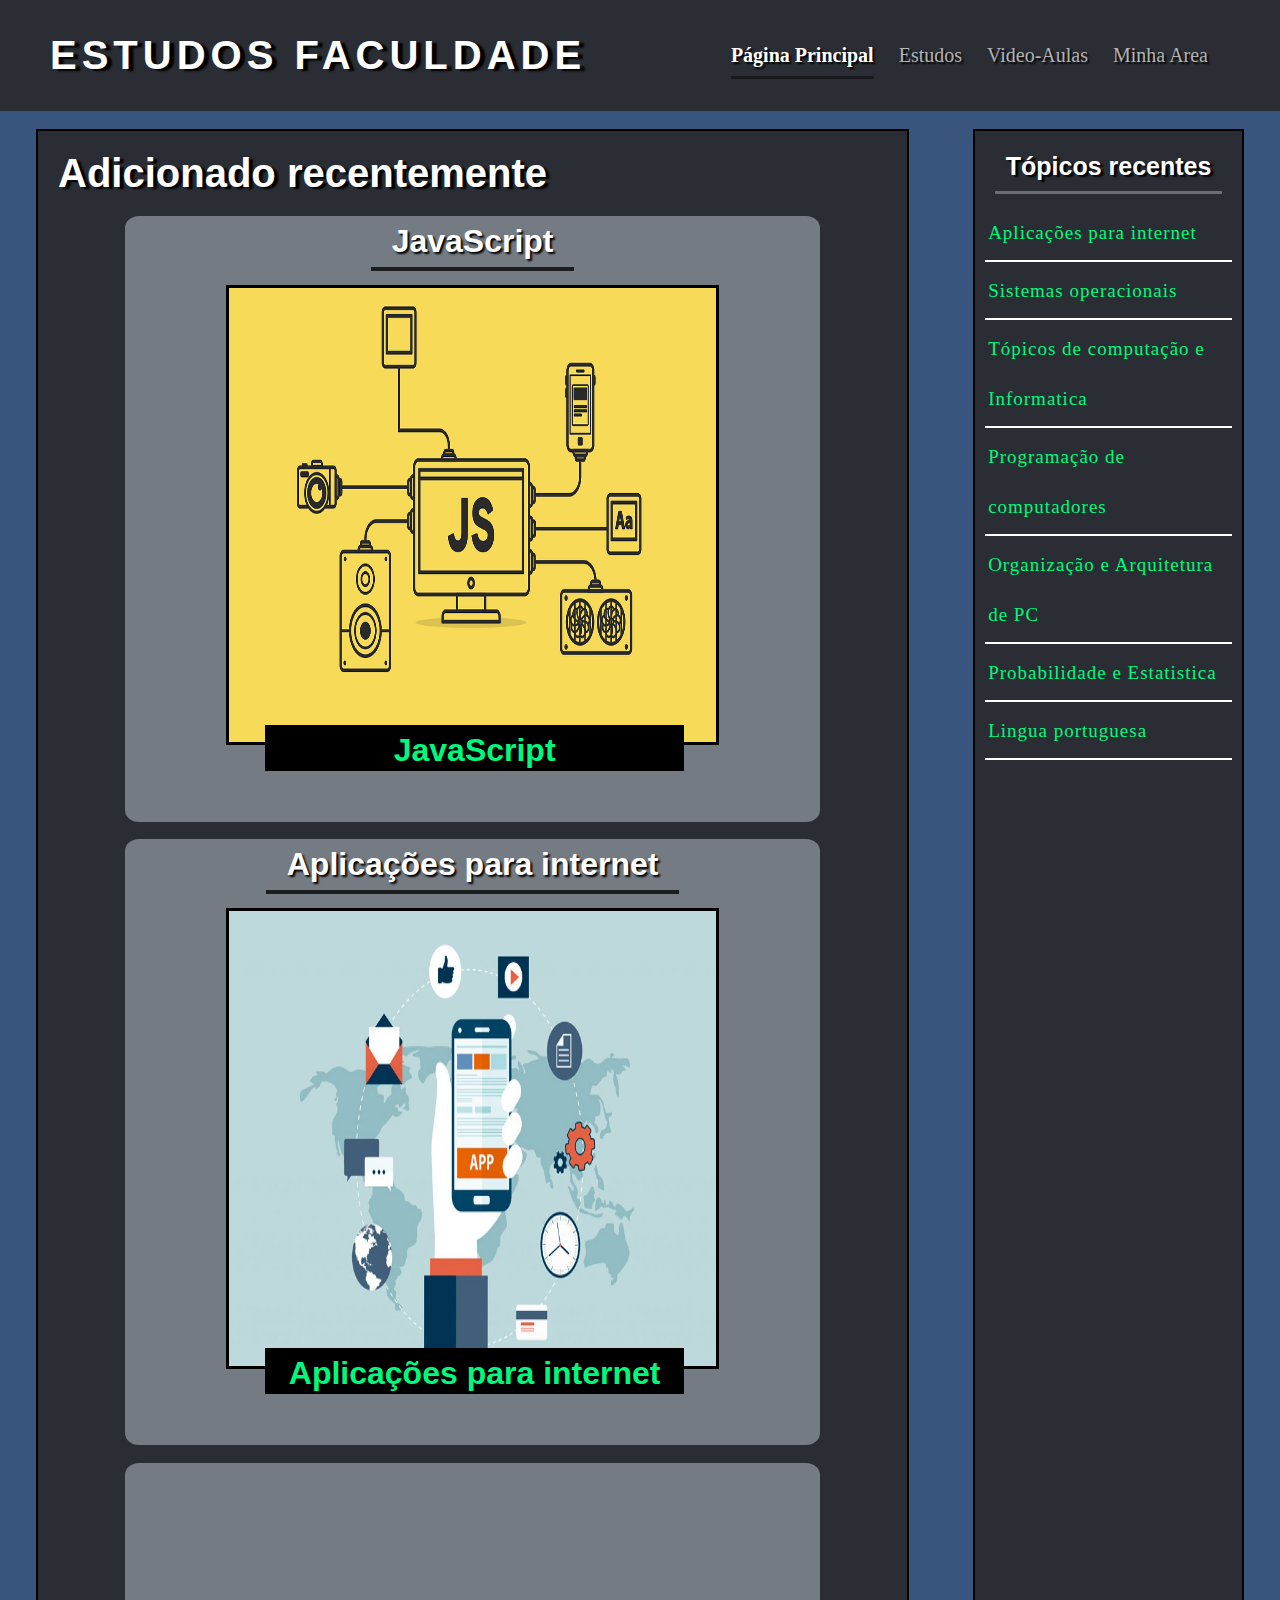
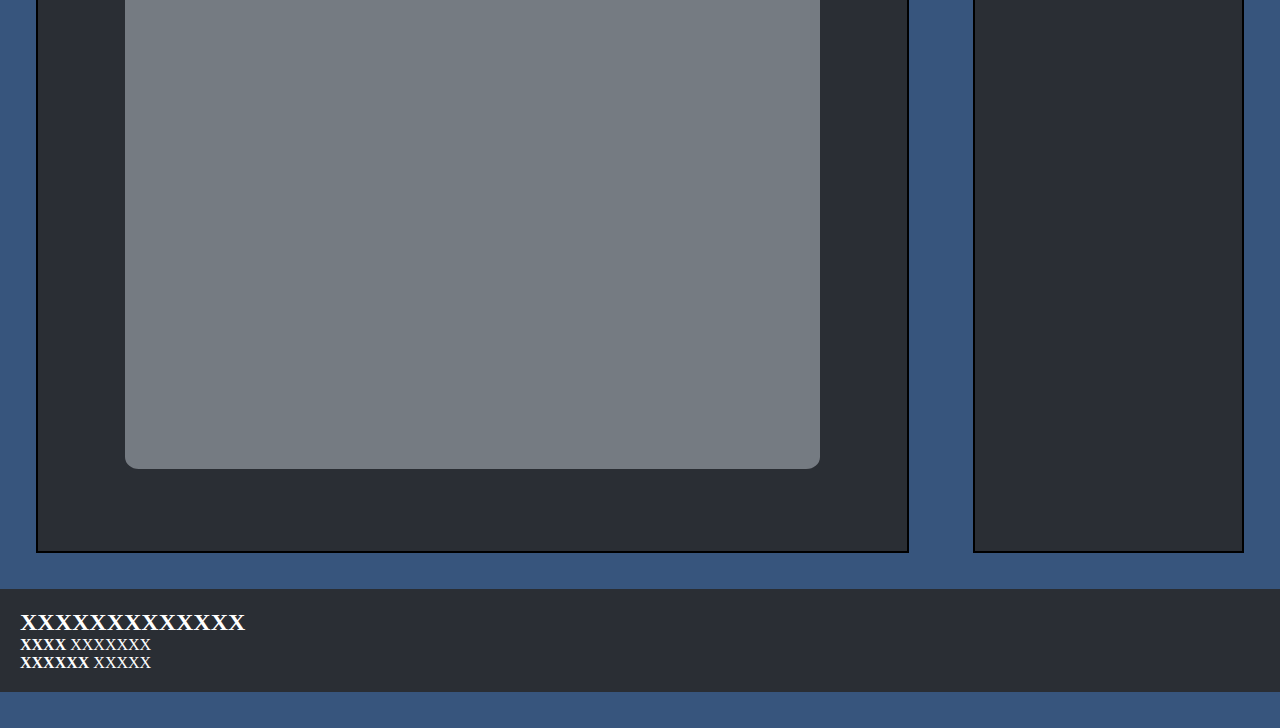
<file: index.html>
<!DOCTYPE html>
<html lang="pt-BR">
<head>
	<meta charset="utf8"/>
	<meta name="descrição" content="Página de estudos para me ajudar futuramente" />
	<meta name="author" content="Marcos Vinicius" />
	<title>Meus Estudos</title>
	<link rel="icon" href="Materiais\icon.png" type="image/png" />
	<link rel="stylesheet" href="CSS\stylesestudos.css" />
</head>
<body>
	<header>
		<h1><a href="index.html" id="titulo"><b>ESTUDOS FACULDADE</b></a></h1>
		<nav id="menu">
			<a href="index.html" class="item-menusel">Página Principal</a>
			<a href="materias.html" class="item-menu">Estudos</a>
			<a href="#" class="item-menu">Video-Aulas</a>
			<a href="minhaarea.html" class="item-menu">Minha Area</a>
		</nav>
	</header>
	<main>
	<article id="principais_topicos">
		<h2 class="tituloh1">Adicionado recentemente</h2>
			<div class="topico">
				<p> JavaScript </p>
				<a href="JavaScript.html"> <h2 class="tituloh3"> JavaScript </h2> </a>
				<a href="JavaScript.html"> <img src="imagens\javascript.png" width="70%" height="75%" class="imagem"/> </a>
				<a href="JavaScript.html" title="Ir para Página"><div class="selecao"></div></a>
			</div>

			<div class="topico">
				<p> Aplicações para internet </p>
				<a href="Aplicações para internet.html"> <h2 class="tituloh3"> Aplicações para internet </h2> </a>
				<a href="Aplicações para internet.html"> <img src="imagens\aplicaçõesinternet.jpg" width="70%" height="75%" class="imagem"/> </a>
				<a href="Aplicações para internet.html" title="Ir para Página"><div class="selecao"></div></a>
			</div>
			<div class="topico">
		
				<?php
					echo "Eu sou um Script PHP!";
				?>
			</div>
	</article>
		<aside>
			<h2 class="tituloh2">Tópicos recentes</h2>
			<ul class="relacionados">
				<li> <a href="Aplicações para internet.html" title="Aplicações para internet"> Aplicações para internet </a> </li>
				<li> <a href="Sistemas operacionais.html" title="Sistemas operacionais"> Sistemas operacionais </a> </li>
				<li> <a href="Tópicos de computação e Informatica.html" title="Tópicos de computação e Informatica "> Tópicos de computação e Informatica </a> </li>
				<li> <a href="Programação de computadores.html" title="Programação de computadores"> Programação de computadores </a> </li>
				<li> <a href="#" title="Organização e Arquitetura de computadores"> Organização e Arquitetura de PC </a> </li>
				<li> <a href="#" title="Probabilidade e Estatistica"> Probabilidade e Estatistica </a> </li>
				<li> <a href="#" title="Lingua portuguesa"> Lingua portuguesa </a> </li>
			</ul>
	</aside>
	</main> 
	
<br/>
	<footer>
		<strong> <h2> XXXXXXXXXXXXX </h2> </strong>
		<p> <strong> XXXX </strong> XXXXXXX </p>
		<p> <strong> XXXXXX </strong> XXXXX </p>
	</footer>
	
<br/><br/>

</body>
</html>
</file>
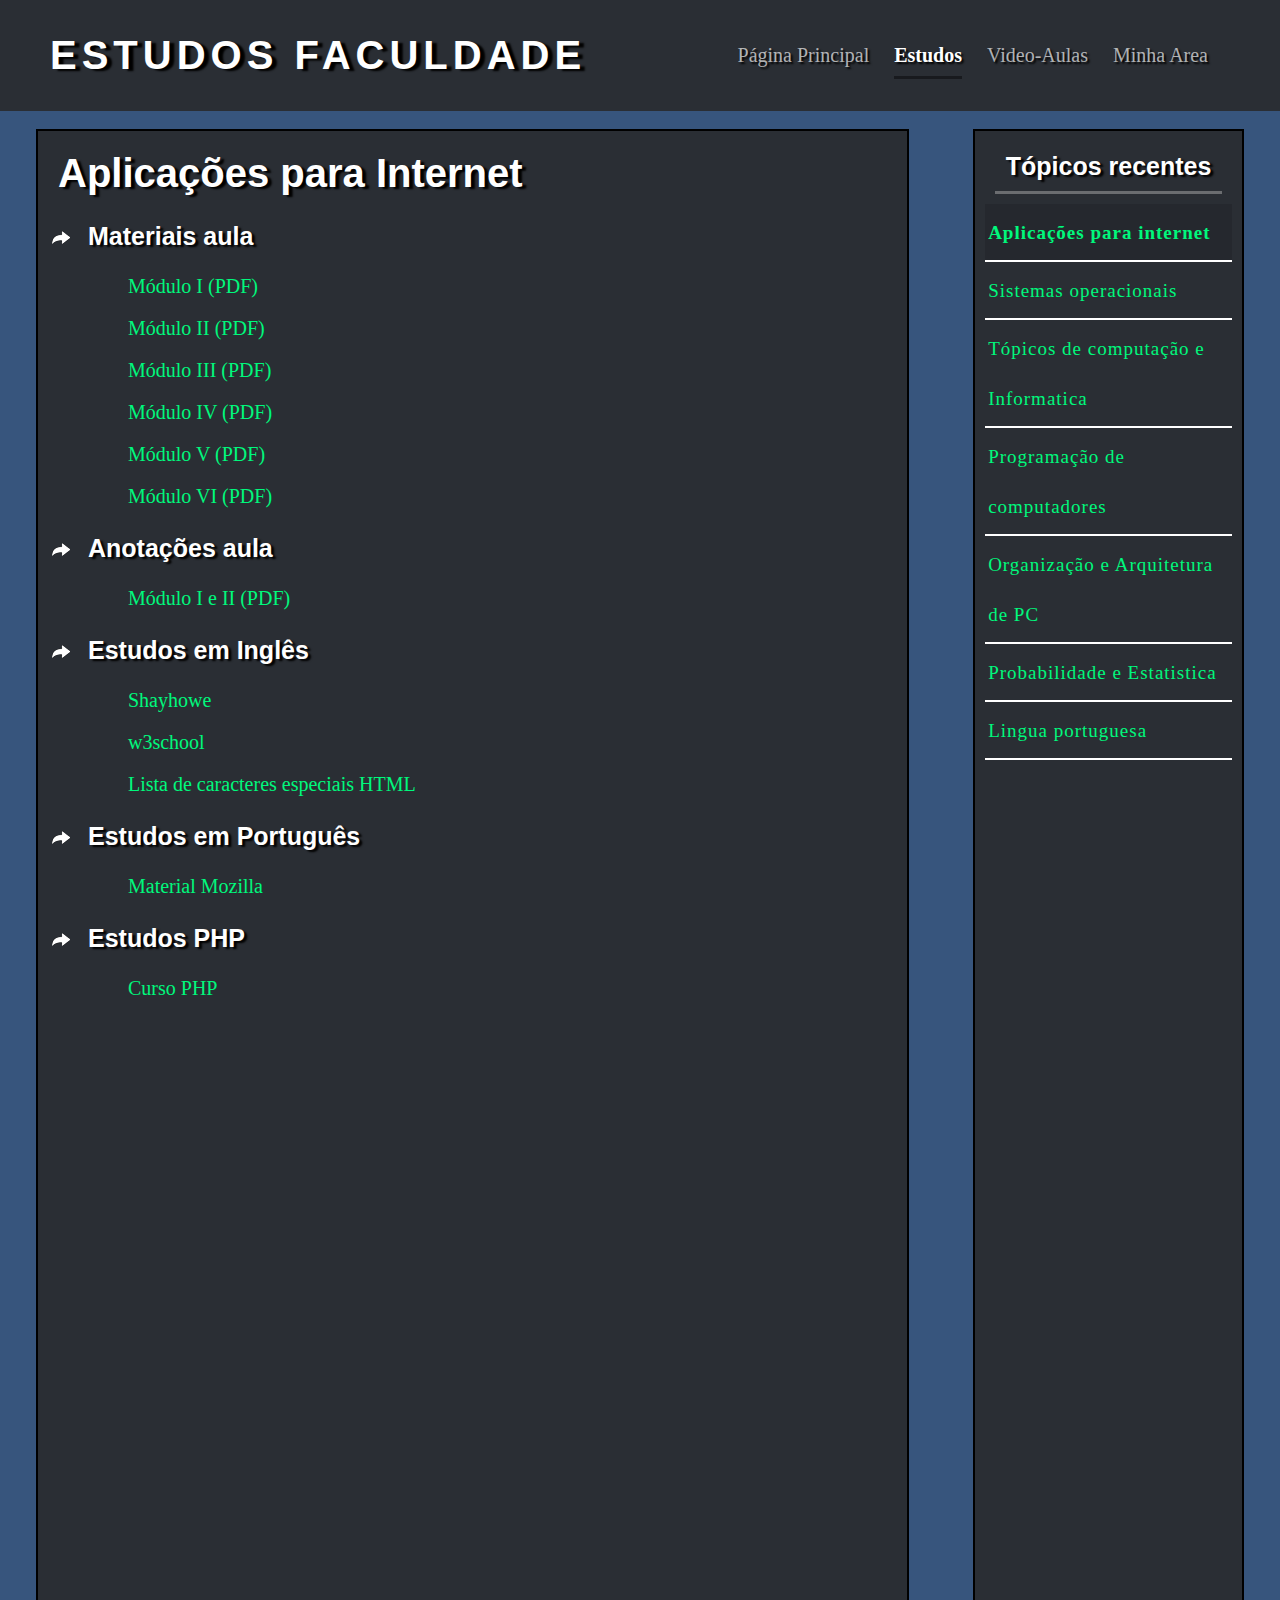
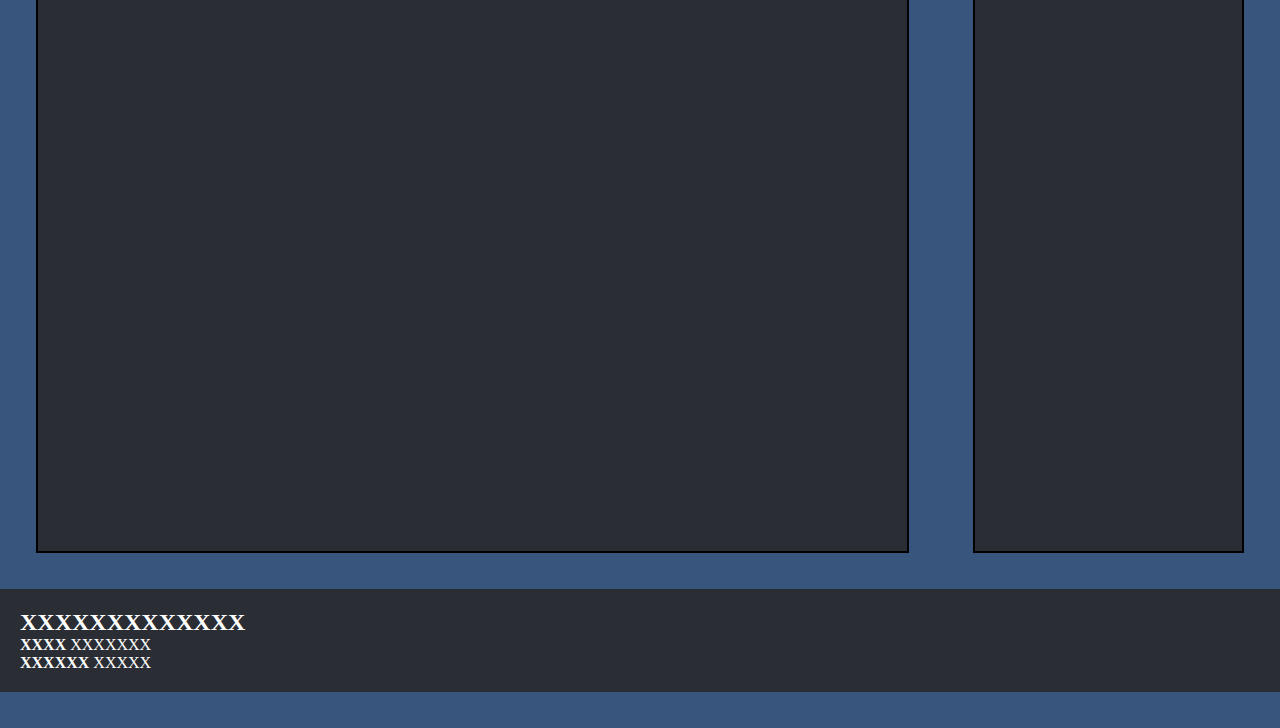
<file: Aplicações para internet.html>
<!DOCTYPE html>
<html lang="pt-BR">
<head>
	<meta charset="utf8"/>
	<meta name="descrição" content="Página de estudos para me ajudar futuramente" />
	<meta name="author" content="Marcos Vinicius" />
	<title>Estudos</title>
	<link rel="icon" href="Materiais\icon.png" type="image/png" />
	<link rel="stylesheet" href="CSS\stylesestudos.css" />
</head>
<body>
	<header>
		<h1><a href="index.html" id="titulo"><b>ESTUDOS FACULDADE</b></a></h1>
		<nav id="menu">
			<div class="menu-hover">
			<a href="index.html" class="item-menu">Página Principal</a>
			<a href="materias.html" class="item-menusel">Estudos</a>
			<a href="#" class="item-menu">Video-Aulas</a>
			<a href="minhaarea.html" class="item-menu">Minha Area</a>
			</div>
		</nav>
	</header>
	<main>
	<article id="principais_topicos">
		<h2 class="tituloh1"> Aplicações para Internet </h2>
		<ul class="principais_materiais">
			<li> <h2 class="tituloh2">Materiais aula</h2> </li>
				<p><a href="Materiais\I_Teorico.pdf" title="Abrir conteudo" target="_blank" class="item">Módulo I (PDF)</a></p>
				<p><a href="Materiais\II_Teorico.pdf" title="Abrir conteudo" target="_blank" class="item">Módulo II (PDF)</a></p>
				<p><a href="Materiais\III_Teorico.pdf" title="Abrir conteudo" target="_blank" class="item">Módulo III (PDF)</a></p>
				<p><a href="Materiais\IV_Teorico.pdf" title="Abrir conteudo" target="_blank" class="item">Módulo IV (PDF)</a></p>
				<p><a href="Materiais\V_Teorico.pdf" title="Abrir conteudo" target="_blank" class="item">Módulo V (PDF)</a></p>
				<p><a href="Materiais\VI_Teorico.pdf" title="Abrir conteudo" target="_blank" class="item">Módulo VI (PDF)</a></p>
			<li> <h2 class="tituloh2">Anotações aula</h2> </li>
				<p><a href="Materiais\APLICAÇÕES PARA INTERNET.pdf" title="Abrir conteudo" target="_blank" class="item">Módulo I e II (PDF)</a></p>
			<li> <h2 class="tituloh2">Estudos em Inglês</h2> </li>
				<p><a href="http://learn.shayhowe.com/html-css/building-your-first-web-page/" title="Abrir conteudo" target="_blank" class="item">Shayhowe</a></p>
				<p><a href="http://www.w3schools.com/html/default.asp" title="Abrir conteudo" target="_blank" class="item">w3school</a></p>
				<p><a href="https://en.wikipedia.org/wiki/List_of_XML_and_HTML_character_entity_references" title="Abrir conteudo" target="_blank" class="item">Lista de caracteres especiais HTML</a></p>
			<li> <h2 class="tituloh2">Estudos em Português</h2> </li>
				<p><a href="https://developer.mozilla.org/pt-BR/docs/Web/Tutoriais" title="Abrir conteudo" target="_blank" class="item">Material Mozilla</a></br></p>
			<li> <h2 class="tituloh2">Estudos PHP</h2> </li>
				<p><a href="https://www.youtube.com/watch?v=TfsO0BGvGn0&list=PLHz_AreHm4dlFPrCXCmd5g92860x_Pbr_" title="Abrir conteudo" target="_blank" class="item">Curso PHP</a></br></p>
	</ul>
	</article>
		<aside>
			<h2 class="tituloh2">Tópicos recentes</h2>
			<ul class="relacionados">
				<li class="topicosel"> <a href="Aplicações para internet.html" title="Aplicações para internet"> Aplicações para internet </a> </li>
				<li> <a href="Sistemas operacionais.html" title="Sistemas operacionais"> Sistemas operacionais </a> </li>
				<li> <a href="Tópicos de computação e Informatica.html" title="Tópicos de computação e Informatica "> Tópicos de computação e Informatica </a> </li>
				<li> <a href="Programação de computadores.html" title="Programação de computadores"> Programação de computadores </a> </li>
				<li> <a href="#" title="Organização e Arquitetura de computadores"> Organização e Arquitetura de PC </a> </li>
				<li> <a href="#" title="Probabilidade e Estatistica"> Probabilidade e Estatistica </a> </li>
				<li> <a href="#" title="Lingua portuguesa"> Lingua portuguesa </a> </li>
			</ul>
	</aside>
	</main> 
	
<br/>
	<footer>
		<strong> <h2> XXXXXXXXXXXXX </h2> </strong>
		<p> <strong> XXXX </strong> XXXXXXX </p>
		<p> <strong> XXXXXX </strong> XXXXX </p>
	</footer>
	
<br/><br/>

</body>
</html>
</file>
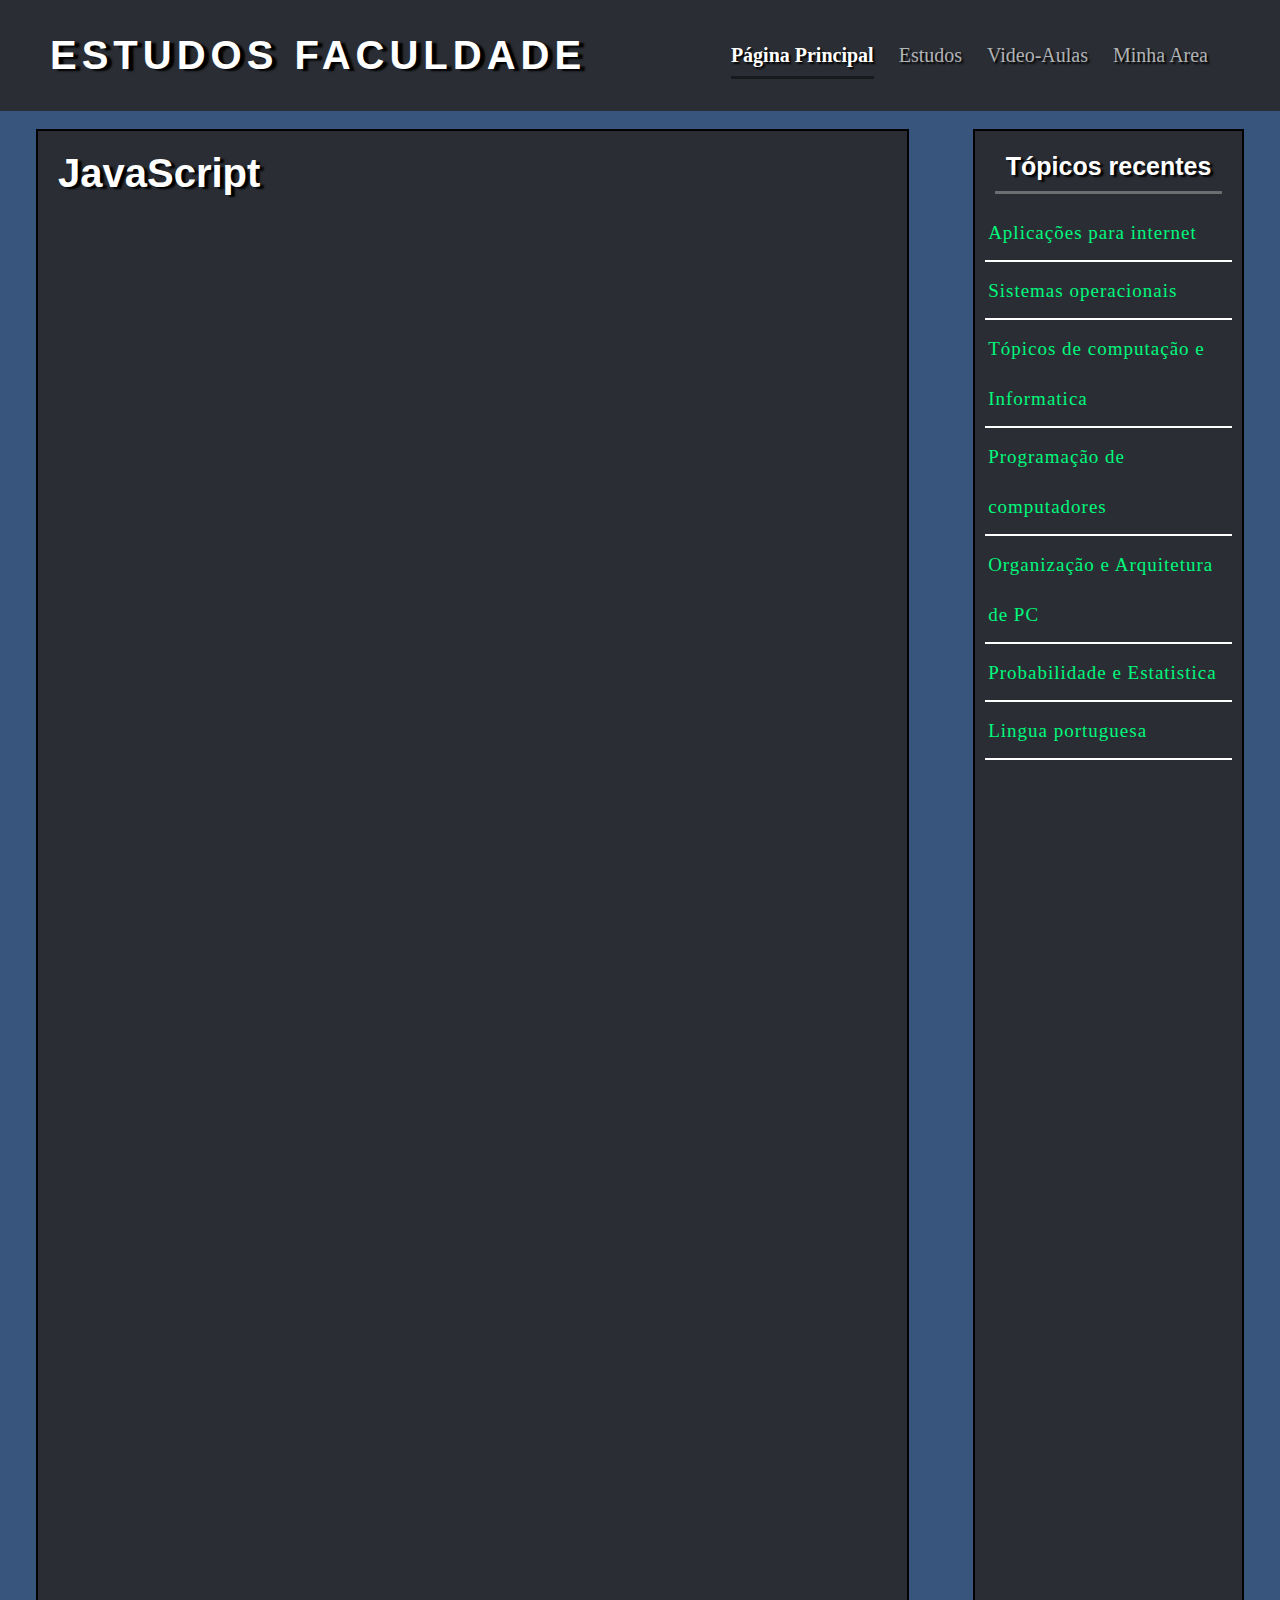
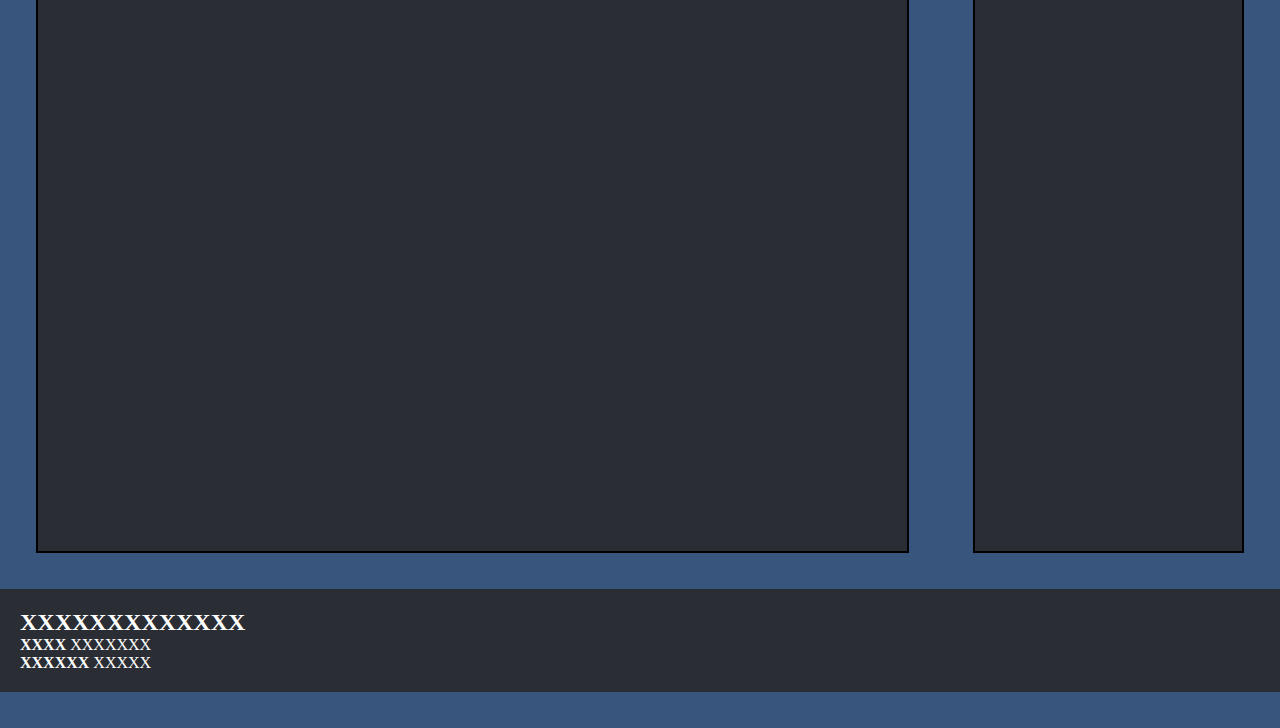
<file: JavaScript.html>
<!DOCTYPE html>
<html lang="pt-BR">
<head>
	<meta charset="utf8"/>
	<meta name="descrição" content="Página de estudos para me ajudar futuramente" />
	<meta name="author" content="Marcos Vinicius" />
	<title>Estudos</title>
	<link rel="icon" href="Materiais\icon.png" type="image/png" />
	<link rel="stylesheet" href="CSS\stylesestudos.css" />
</head>
<body>
	<header>
		<h1><a href="index.html" id="titulo"><b>ESTUDOS FACULDADE</b></a></h1>
		<nav id="menu">
			<a href="index.html" class="item-menusel">Página Principal</a>
			<a href="materias.html" class="item-menu">Estudos</a>
			<a href="#" class="item-menu">Video-Aulas</a>
			<a href="minhaarea.html" class="item-menu">Minha Area</a>
		</nav>
	</header>
	<main>
	<article id="principais_topicos">
		<h2 class="tituloh1"> JavaScript </h2>
		
	</article>
		<aside>
			<h2 class="tituloh2">Tópicos recentes</h2>
			<ul class="relacionados">
				<li> <a href="Aplicações para internet.html" title="Aplicações para internet"> Aplicações para internet </a> </li>
				<li> <a href="Sistemas operacionais.html" title="Sistemas operacionais"> Sistemas operacionais </a> </li>
				<li> <a href="Tópicos de computação e Informatica.html" title="Tópicos de computação e Informatica "> Tópicos de computação e Informatica </a> </li>
				<li> <a href="Programação de computadores.html" title="Programação de computadores"> Programação de computadores </a> </li>
				<li> <a href="#" title="Organização e Arquitetura de computadores"> Organização e Arquitetura de PC </a> </li>
				<li> <a href="#" title="Probabilidade e Estatistica"> Probabilidade e Estatistica </a> </li>
				<li> <a href="#" title="Lingua portuguesa"> Lingua portuguesa </a> </li>
			</ul>
	</aside>
	</main> 
	
<br/>
	<footer>
		<strong> <h2> XXXXXXXXXXXXX </h2> </strong>
		<p> <strong> XXXX </strong> XXXXXXX </p>
		<p> <strong> XXXXXX </strong> XXXXX </p>
	</footer>
	
<br/><br/>

	<script>
		window.alert('Area em construção')
	</script>
	
</body>
</html>
</file>
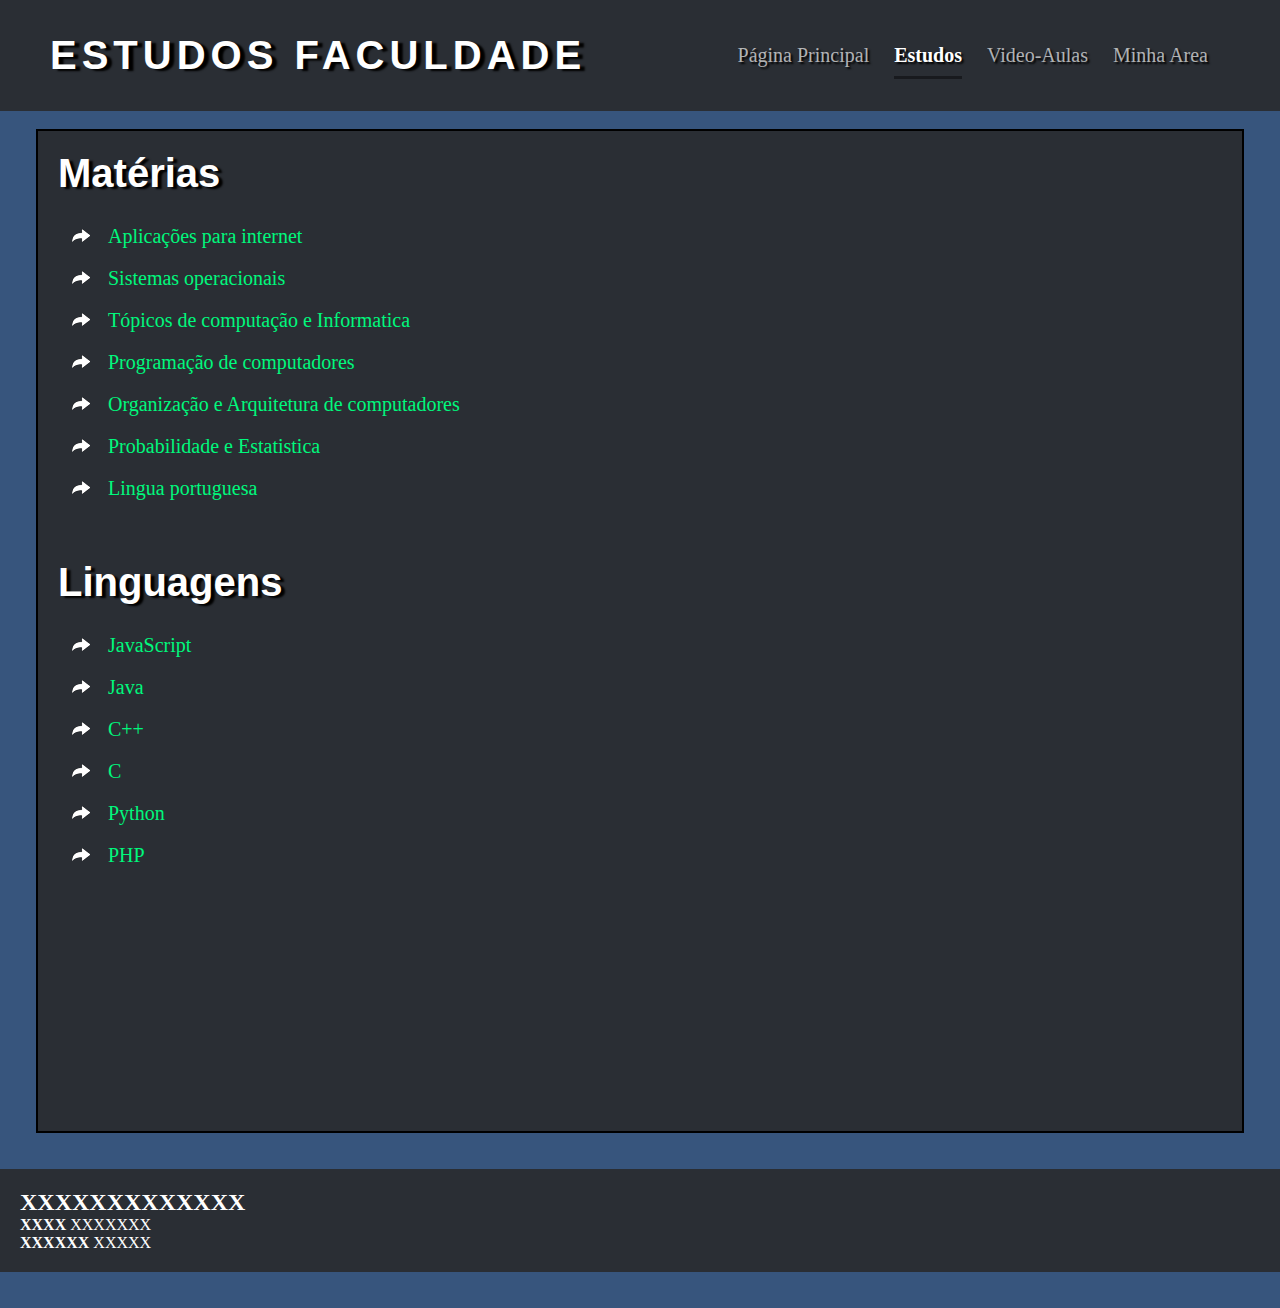
<file: materias.html>
<!DOCTYPE html>
<html lang="pt-BR">
<head>
	<meta charset="utf8"/>
	<meta name="descrição" content="Página de estudos para me ajudar futuramente" />
	<meta name="author" content="Marcos Vinicius" />
	<title>Estudos</title>
	<link rel="icon" href="Materiais\icon.png" type="image/png" />
	<link rel="stylesheet" href="CSS\stylesestudos.css" />
</head>
<body>
	<header>
		<h1><a href="index.html" id="titulo"><b>ESTUDOS FACULDADE</b></a></h1>
		<nav id="menu">
			<a href="index.html" class="item-menu">Página Principal</a>
			<a href="#" class="item-menusel">Estudos</a>
			<a href="#" class="item-menu">Video-Aulas</a>
			<a href="minhaarea.html" class="item-menu">Minha Area</a>
		</nav>
	</header>
	<main>
	<article id="materias">
		<section id="faculdade">
		<h2 class="tituloh1">Matérias</h2>
		<ul class="lista_materias">
			<li> <a href="Aplicações para internet.html" title="Aplicações para internet" class="item"> Aplicações para internet </a> </li>
			<li> <a href="Sistemas operacionais.html" title="Sistemas operacionais" class="item"> Sistemas operacionais </a> </li>
			<li> <a href="Tópicos de computação e Informatica.html" title="Tópicos de computação e Informatica" class="item"> Tópicos de computação e Informatica </a> </li>
			<li> <a href="Programação de computadores.html" title="Programação de computadores" class="item"> Programação de computadores </a> </li>
			<li> <a href="#" title="Organização e Arquitetura de computadores" class="item"> Organização e Arquitetura de computadores </a> </li>
			<li> <a href="#" title="Probabilidade e Estatistica" class="item"> Probabilidade e Estatistica </a> </li>
			<li> <a href="#" title="Lingua portuguesa" class="item"> Lingua portuguesa </a> </li>
		</ul>
		</section>
		<section id="linguagens">
		<h2 class="tituloh1">Linguagens</h2>
		<ul class="lista_materias">
			<li> <a href="JavaScript.html" title="Aplicações para internet" class="item"> JavaScript </a> </li>
			<li> <a href="#" title="Sistemas operacionais" class="item"> Java </a> </li>
			<li> <a href="#" title="Tópicos de computação e Informatica" class="item"> C++ </a> </li>
			<li> <a href="#" title="Programação de computadores" class="item"> C </a> </li>
			<li> <a href="#" title="Organização e Arquitetura de computadores" class="item"> Python </a> </li>
			<li> <a href="#" title="Probabilidade e Estatistica" class="item"> PHP </a> </li>
		</ul>
		</section>
	</article>
	</main> 
	
<br/>
	<footer>
		<strong> <h2> XXXXXXXXXXXXX </h2> </strong>
		<p> <strong> XXXX </strong> XXXXXXX </p>
		<p> <strong> XXXXXX </strong> XXXXX </p>
	</footer>
	
<br/><br/>

</body>
</html>
</file>
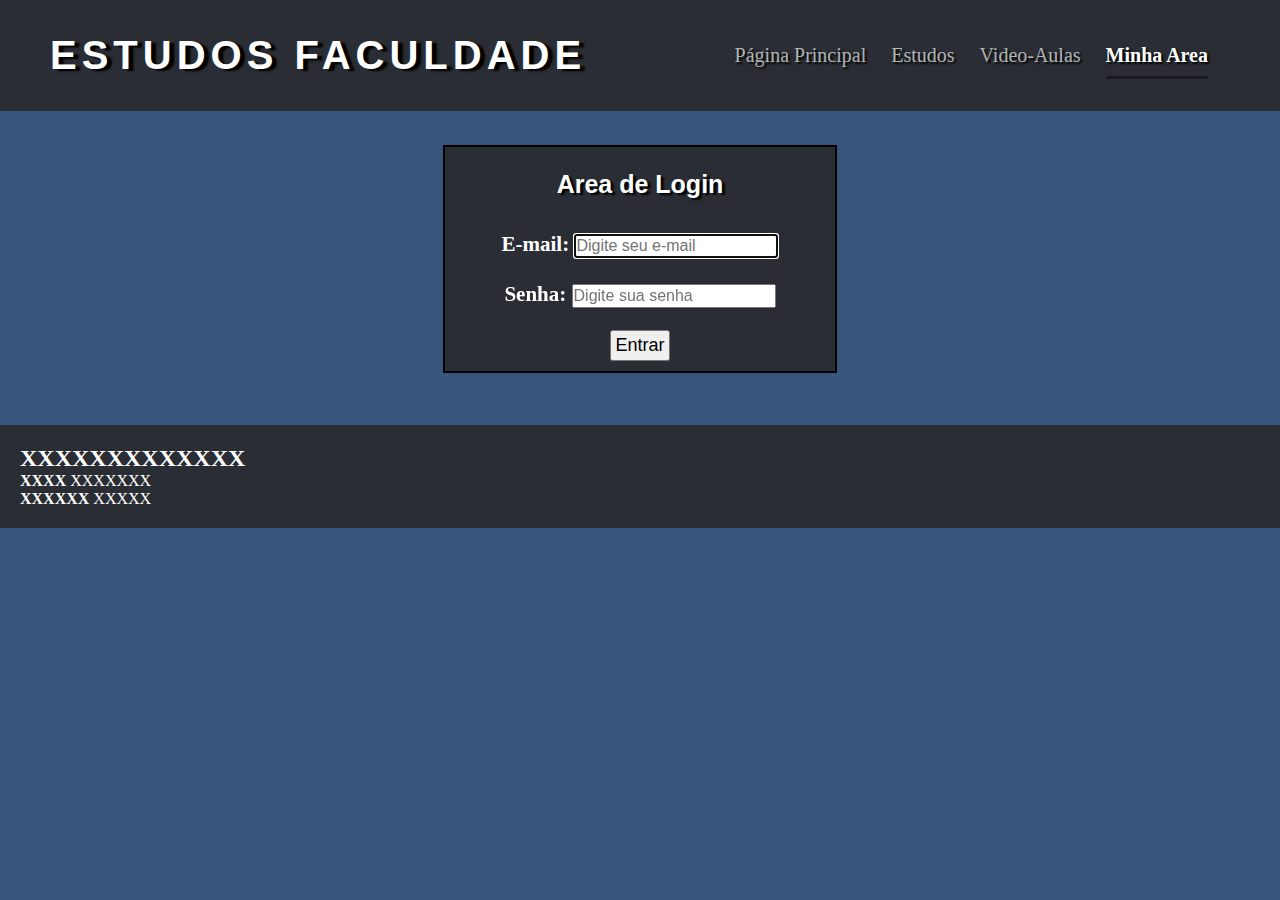
<file: minhaarea.html>
<!DOCTYPE html>
<html lang="pt-BR">
<head>
	<meta charset="utf8"/>
	<meta name="descrição" content="Página de estudos para me ajudar futuramente" />
	<meta name="author" content="Marcos Vinicius" />
	<title>Minha area</title>
	<link rel="icon" href="Materiais\icon.png" type="image/png" />
	<link rel="stylesheet" href="CSS\stylesestudos.css" />
</head>
<body>
	<header>
		<h1><a href="index.html" id="titulo"><b>ESTUDOS FACULDADE</b></a></h1>
		<nav id="menu">
			<a href="index.html" class="item-menu">Página Principal</a>
			<a href="materias.html" class="item-menu">Estudos</a>
			<a href="#" class="item-menu">Video-Aulas</a>
			<a href="minhaarea.html" class="item-menusel">Minha Area</a>
		</nav>
	</header>
	<main>
		<article class="area_login">
		<h2 class="tituloh2"> Area de Login <h2>
		<form name="login" id="area_login" method="post">
			<p class="login"> E-mail: <input type="email" name="email" placeholder="Digite seu e-mail" autofocus required class="caixa_texto"/> </p>
			<p class="login"> Senha: <input type="password" name="senha" placeholder="Digite sua senha" maxlength="16" required class="caixa_texto"/> </p>
			<input type="submit" value="Entrar" id="botao" /> 
		</form>
		</article>
	</main>
<br/>
	<footer>
		<strong> <h2> XXXXXXXXXXXXX </h2> </strong>
		<p> <strong> XXXX </strong> XXXXXXX </p>
		<p> <strong> XXXXXX </strong> XXXXX </p>
	</footer>
	
<br/><br/>

</body>
</html>
</file>
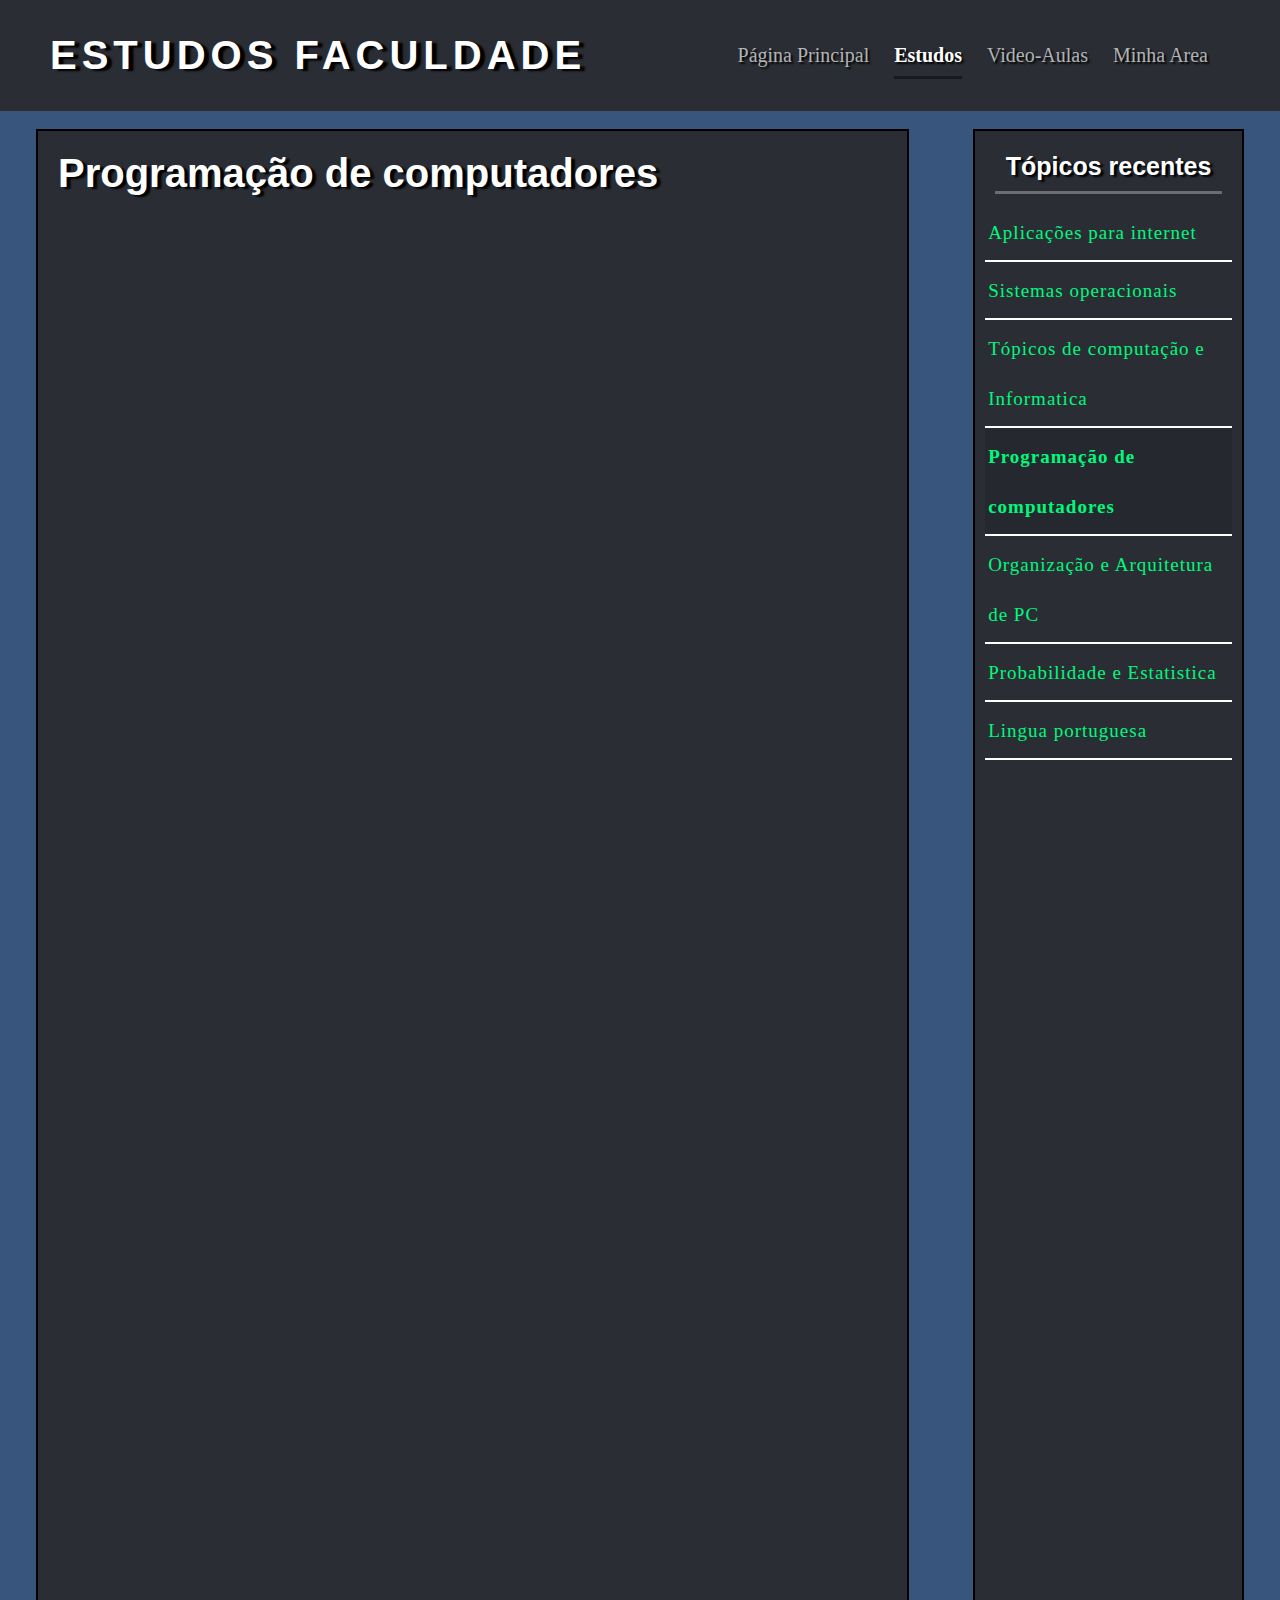
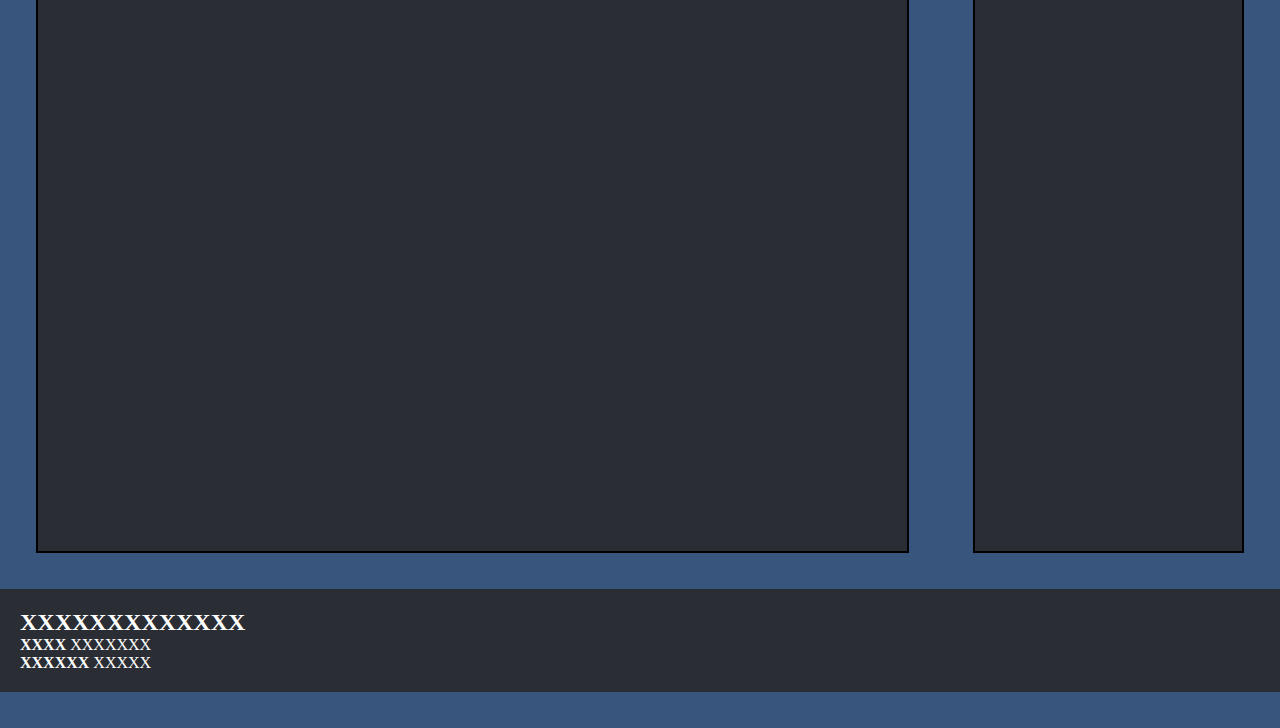
<file: Programação de computadores.html>
<!DOCTYPE html>
<html lang="pt-BR">
<head>
	<meta charset="utf8"/>
	<meta name="descrição" content="Página de estudos para me ajudar futuramente" />
	<meta name="author" content="Marcos Vinicius" />
	<title>Estudos</title>
	<link rel="icon" href="Materiais\icon.png" type="image/png" />
	<link rel="stylesheet" href="CSS\stylesestudos.css" />
</head>
<body>
	<header>
		<h1><a href="index.html" id="titulo"><b>ESTUDOS FACULDADE</b></a></h1>
		<nav id="menu">
			<a href="index.html" class="item-menu">Página Principal</a>
			<a href="materias.html" class="item-menusel">Estudos</a>
			<a href="#" class="item-menu">Video-Aulas</a>
			<a href="minhaarea.html" class="item-menu">Minha Area</a>
		</nav>
	</header>
	<main>
	<article id="principais_topicos">
		<h2 class="tituloh1"> Programação de computadores </h2>
		
		<ul class="principais_materiais">
		</ul>
	</article>
		<aside>
			<h2 class="tituloh2">Tópicos recentes</h2>
			<ul class="relacionados">
				<li> <a href="Aplicações para internet.html" title="Aplicações para internet"> Aplicações para internet </a> </li>
				<li> <a href="Sistemas operacionais.html" title="Sistemas operacionais"> Sistemas operacionais </a> </li>
				<li> <a href="Tópicos de computação e Informatica.html" title="Tópicos de computação e Informatica "> Tópicos de computação e Informatica </a> </li>
				<li class="topicosel"> <a href="Programação de computadores.html" title="Programação de computadores"> Programação de computadores </a> </li>
				<li> <a href="#" title="Organização e Arquitetura de computadores"> Organização e Arquitetura de PC </a> </li>
				<li> <a href="#" title="Probabilidade e Estatistica"> Probabilidade e Estatistica </a> </li>
				<li> <a href="#" title="Lingua portuguesa"> Lingua portuguesa </a> </li>
			</ul>
	</aside>
	</main> 
	
<br/>
	<footer>
		<strong> <h2> XXXXXXXXXXXXX </h2> </strong>
		<p> <strong> XXXX </strong> XXXXXXX </p>
		<p> <strong> XXXXXX </strong> XXXXX </p>
	</footer>
	
<br/><br/>

	<script>
		window.alert('Area em construção')
	</script>
	
</body>
</html>
</file>
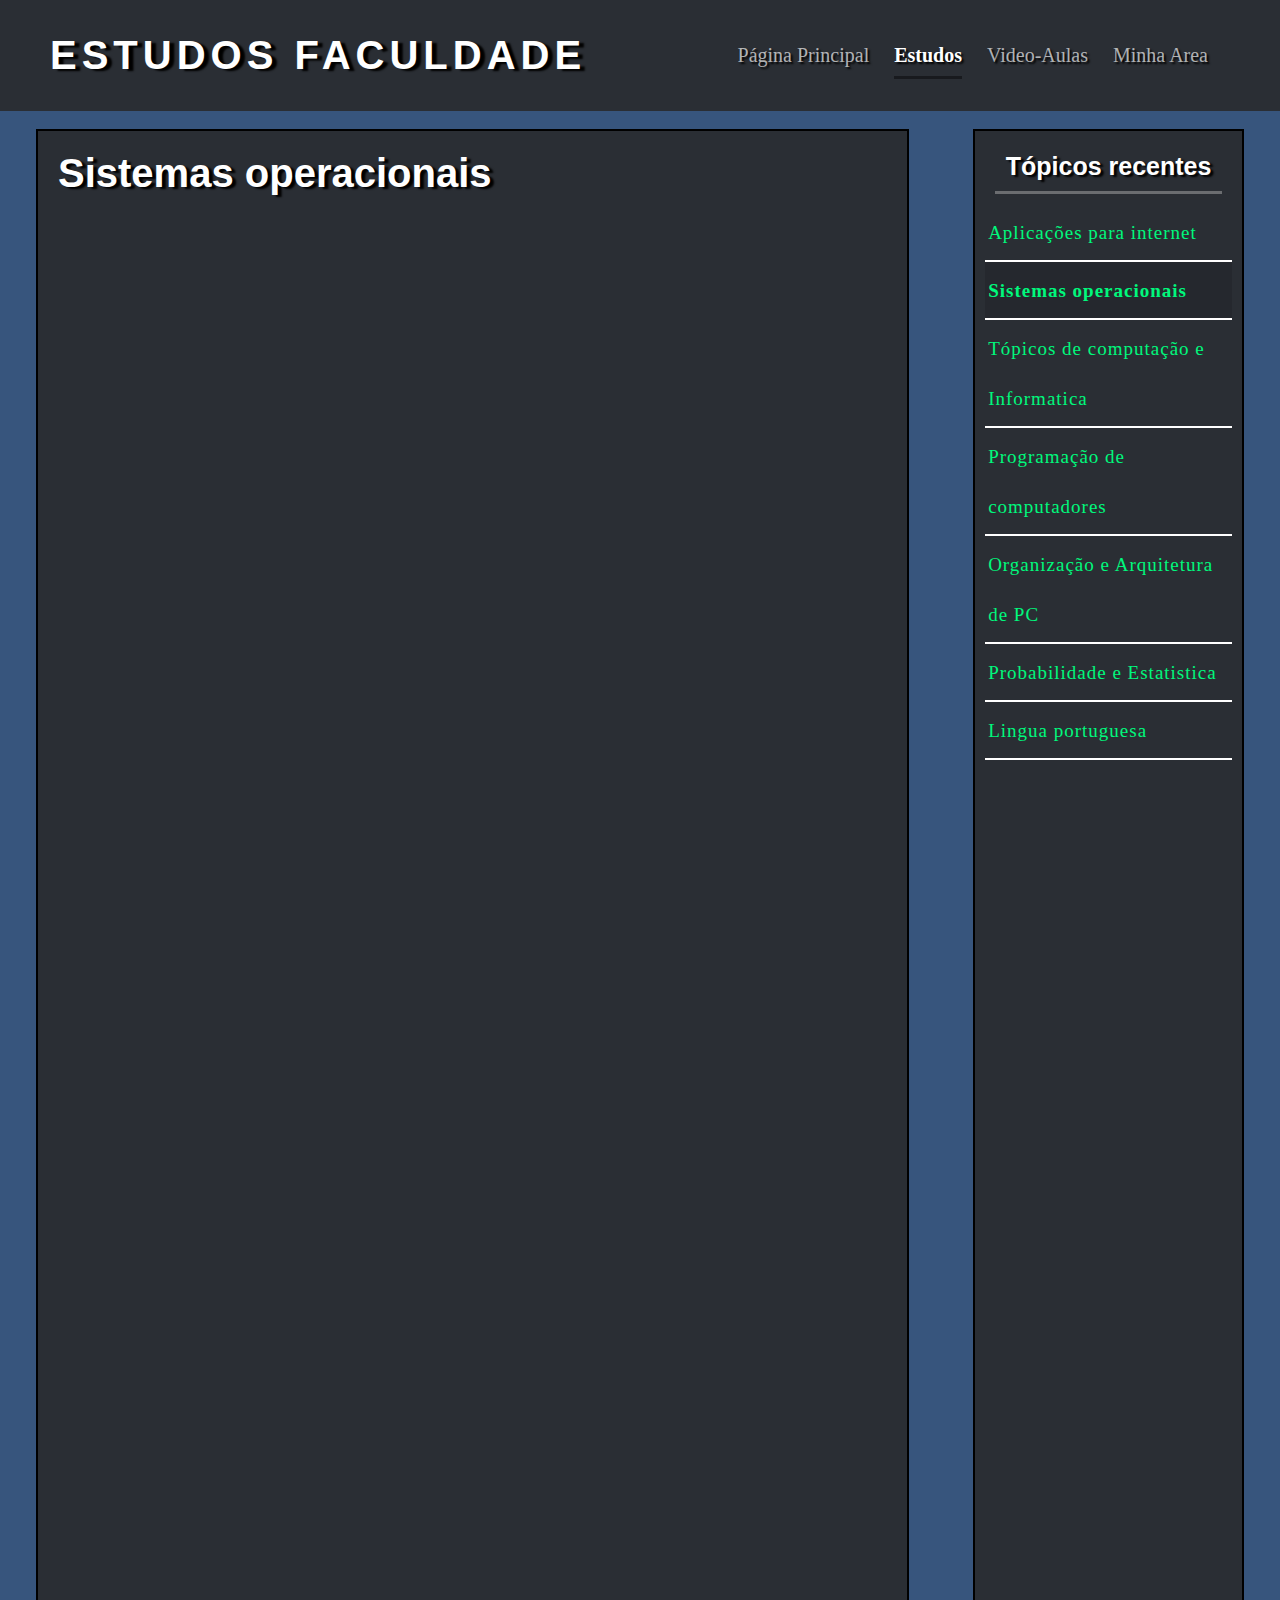
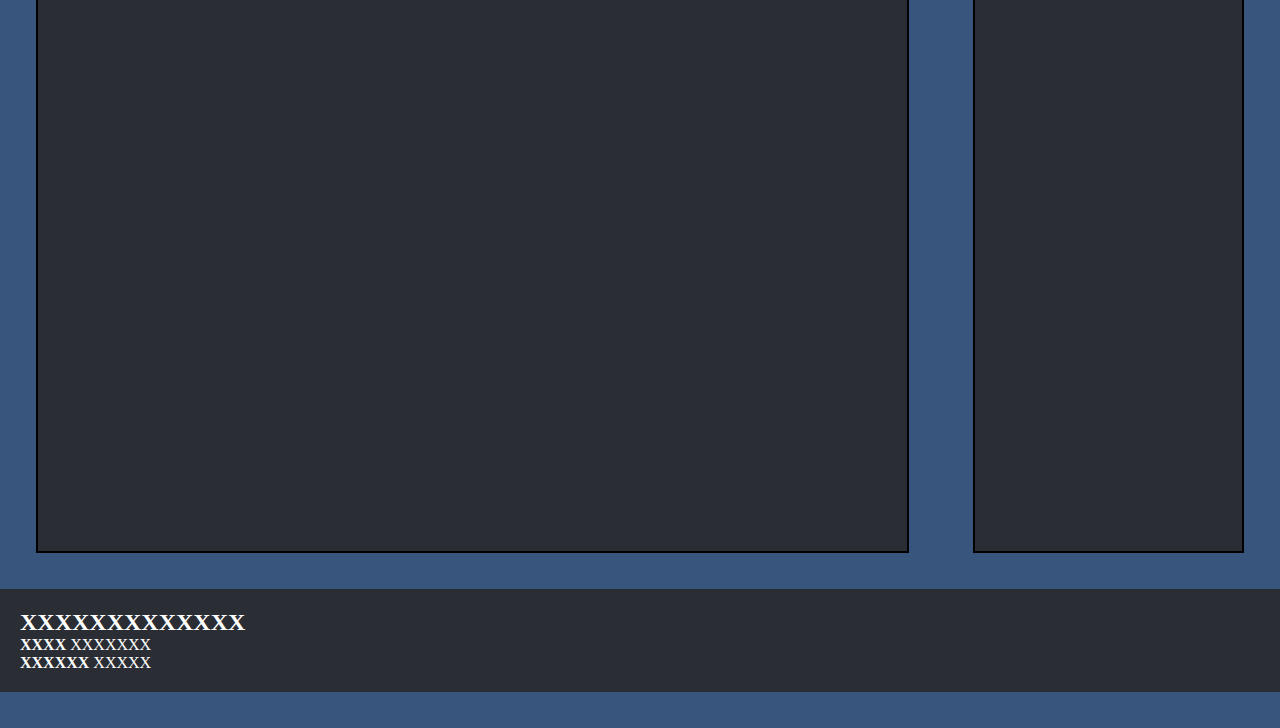
<file: Sistemas operacionais.html>
<!DOCTYPE html>
<html lang="pt-BR">
<head>
	<meta charset="utf8"/>
	<meta name="descrição" content="Página de estudos para me ajudar futuramente" />
	<meta name="author" content="Marcos Vinicius" />
	<title>Estudos</title>
	<link rel="icon" href="Materiais\icon.png" type="image/png" />
	<link rel="stylesheet" href="CSS\stylesestudos.css" />
</head>
<body>
	<header>
		<h1><a href="index.html" id="titulo"><b>ESTUDOS FACULDADE</b></a></h1>
		<nav id="menu">
			<a href="index.html" class="item-menu">Página Principal</a>
			<a href="materias.html" class="item-menusel">Estudos</a>
			<a href="#" class="item-menu">Video-Aulas</a>
			<a href="minhaarea.html" class="item-menu">Minha Area</a>
		</nav>
	</header>
	<main>
	<article id="principais_topicos">
		<h2 class="tituloh1"> Sistemas operacionais </h2>
		<ul class="principais_materiais">
		
	</ul>
	</article>
		<aside>
			<h2 class="tituloh2">Tópicos recentes</h2>
			<ul class="relacionados">
				<li> <a href="Aplicações para internet.html" title="Aplicações para internet"> Aplicações para internet </a> </li>
				<li class="topicosel"> <a href="Sistemas operacionais.html" title="Sistemas operacionais"> Sistemas operacionais </a> </li>
				<li> <a href="Tópicos de computação e Informatica.html" title="Tópicos de computação e Informatica "> Tópicos de computação e Informatica </a> </li>
				<li> <a href="Programação de computadores.html" title="Programação de computadores"> Programação de computadores </a> </li>
				<li> <a href="#" title="Organização e Arquitetura de computadores"> Organização e Arquitetura de PC </a> </li>
				<li> <a href="#" title="Probabilidade e Estatistica"> Probabilidade e Estatistica </a> </li>
				<li> <a href="#" title="Lingua portuguesa"> Lingua portuguesa </a> </li>
			</ul>
	</aside>
	</main> 
	
<br/>
	<footer>
		<strong> <h2> XXXXXXXXXXXXX </h2> </strong>
		<p> <strong> XXXX </strong> XXXXXXX </p>
		<p> <strong> XXXXXX </strong> XXXXX </p>
	</footer>
	
<br/><br/>

	<script>
		window.alert('Area em construção')
	</script>
	
</body>
</html>
</file>
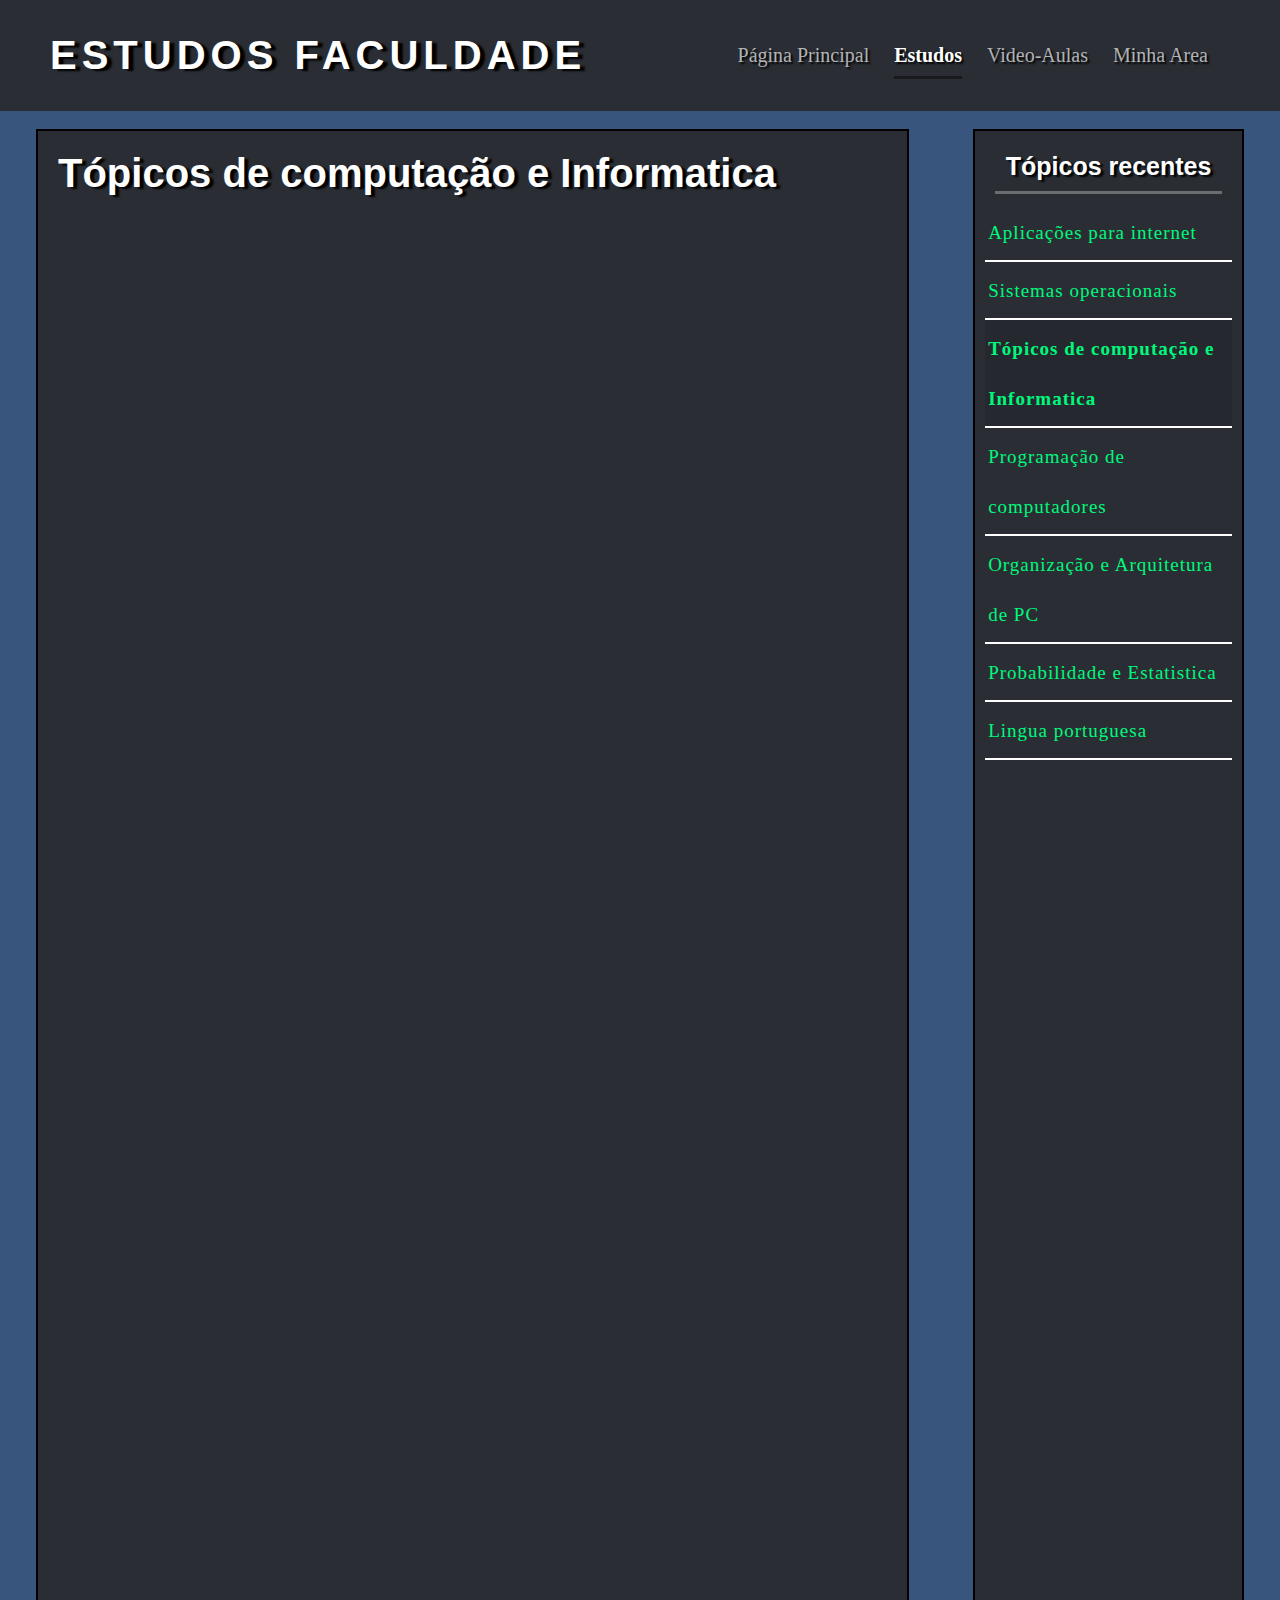
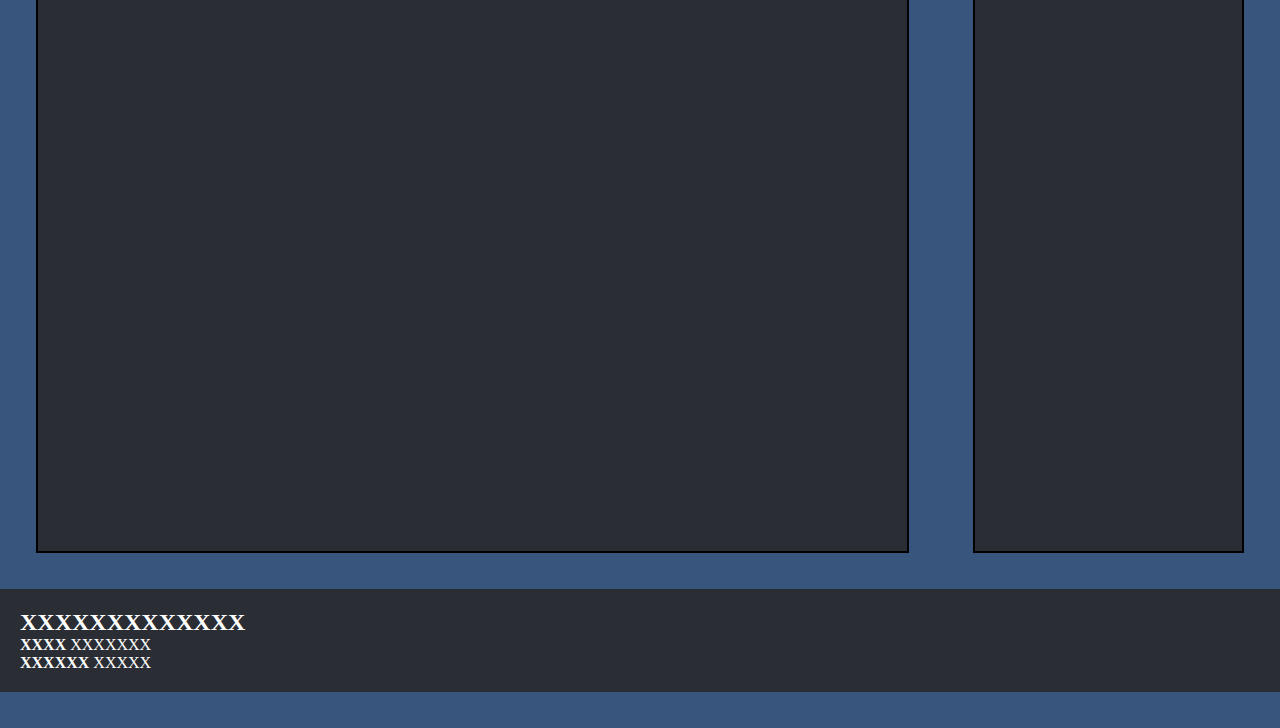
<file: Tópicos de computação e Informatica.html>
<!DOCTYPE html>
<html lang="pt-BR">
<head>
	<meta charset="utf8"/>
	<meta name="descrição" content="Página de estudos para me ajudar futuramente" />
	<meta name="author" content="Marcos Vinicius" />
	<title>Estudos</title>
	<link rel="icon" href="Materiais\icon.png" type="image/png" />
	<link rel="stylesheet" href="CSS\stylesestudos.css" />
</head>
<body>
	<header>
		<h1><a href="index.html" id="titulo"><b>ESTUDOS FACULDADE</b></a></h1>
		<nav id="menu">
			<a href="index.html" class="item-menu">Página Principal</a>
			<a href="materias.html" class="item-menusel">Estudos</a>
			<a href="#" class="item-menu">Video-Aulas</a>
			<a href="minhaarea.html" class="item-menu">Minha Area</a>
		</nav>
	</header>
	<main>
	<article id="principais_topicos">
		<h2 class="tituloh1"> Tópicos de computação e Informatica </h2>
		<ul class="principais_materiais">
		
	</ul>
	</article>
		<aside>
			<h2 class="tituloh2">Tópicos recentes</h2>
			<ul class="relacionados">
				<li> <a href="Aplicações para internet.html" title="Aplicações para internet"> Aplicações para internet </a> </li>
				<li> <a href="Sistemas operacionais.html" title="Sistemas operacionais"> Sistemas operacionais </a> </li>
				<li class="topicosel"> <a href="Tópicos de computação e Informatica.html" title="Tópicos de computação e Informatica"> Tópicos de computação e Informatica </a> </li>
				<li> <a href="Programação de computadores.html" title="Programação de computadores"> Programação de computadores </a> </li>
				<li> <a href="#" title="Organização e Arquitetura de computadores"> Organização e Arquitetura de PC</a> </li>
				<li> <a href="#" title="Probabilidade e Estatistica"> Probabilidade e Estatistica </a> </li>
				<li> <a href="#" title="Lingua portuguesa"> Lingua portuguesa </a> </li>
			</ul>
	</aside>
	</main> 
	
<br/>
	<footer>
		<strong> <h2> XXXXXXXXXXXXX </h2> </strong>
		<p> <strong> XXXX </strong> XXXXXXX </p>
		<p> <strong> XXXXXX </strong> XXXXX </p>
	</footer>
	
<br/><br/>

	<script>
		window.alert('Area em construção')
	</script>
	
</body>
</html>
</file>
